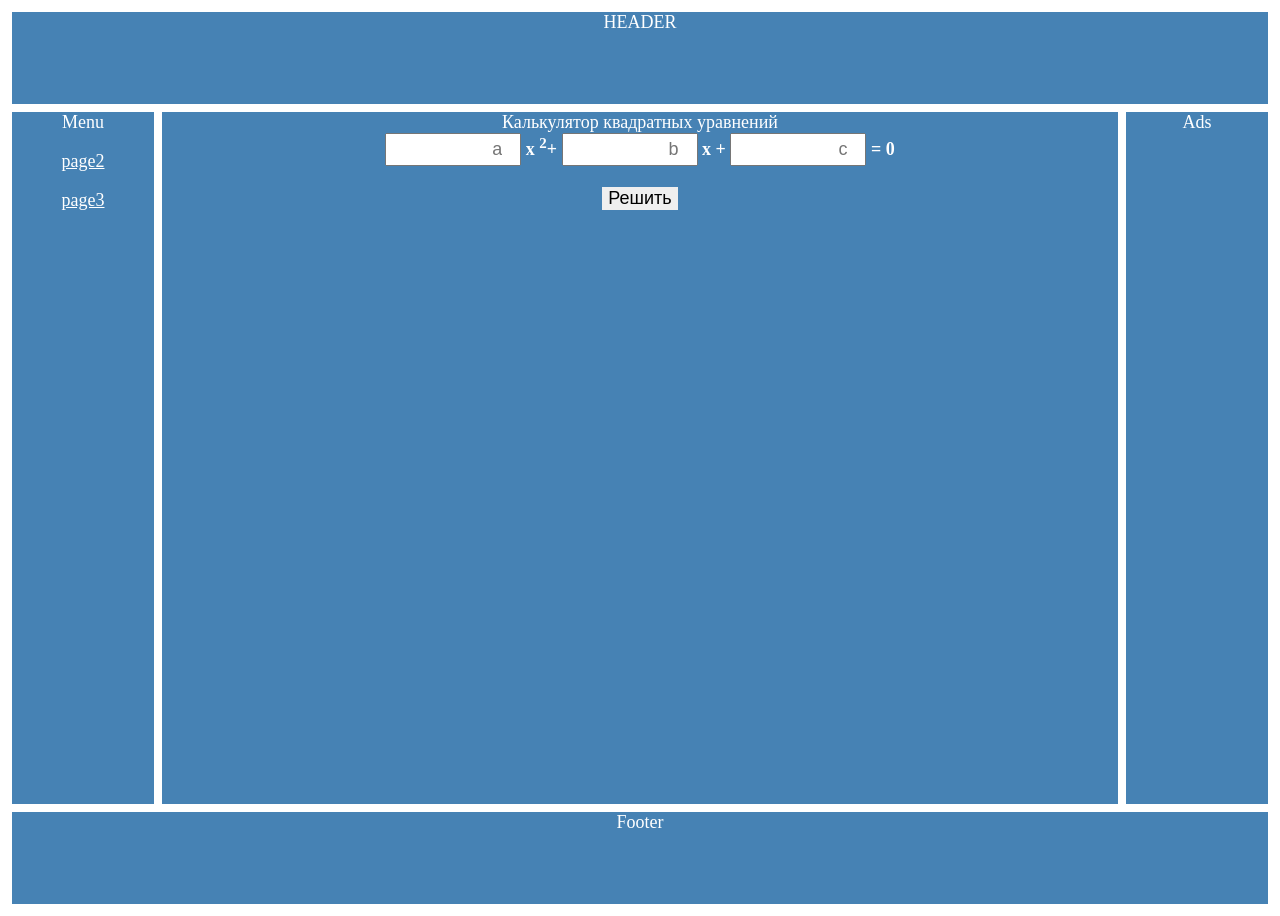
<file: index.html>
<!DOCTYPE html>
<html>
  <head>
    <link rel="stylesheet" href="style.css">
  </head>
  <body class="hg">
  <header class="hg__header">HEADER</header>
  <main class="hg__main">
    <div class="p">Калькулятор квадратных уравнений</div>
      <form action="">
        <input type="number" id="a" placeholder="a"><b id="cif"> x <sup>2</sup>+</b>
        <input type="number" id="b" placeholder="b"><b id="cif"> x +</b>
        <input type="number" id="c" placeholder="c"><b id="cif"> = 0</b>
        <br><br><input id="resh" type="button" value="Решить" onclick="prog();">
      </form>
      <div id="otvet">
        <pre id="result"></pre>
      </div>
      <script src="main.js"></script></main>
  <aside class="hg__left">Menu
    <p><a class="a" href="page2.html">page2</a></p>
    <p><a class="a" href="page3.html">page3</a></p>
  </aside>
  <aside class="hg__right">Ads</aside>
  <footer class="hg__footer">Footer</footer>
  </body>
</html>
</file>
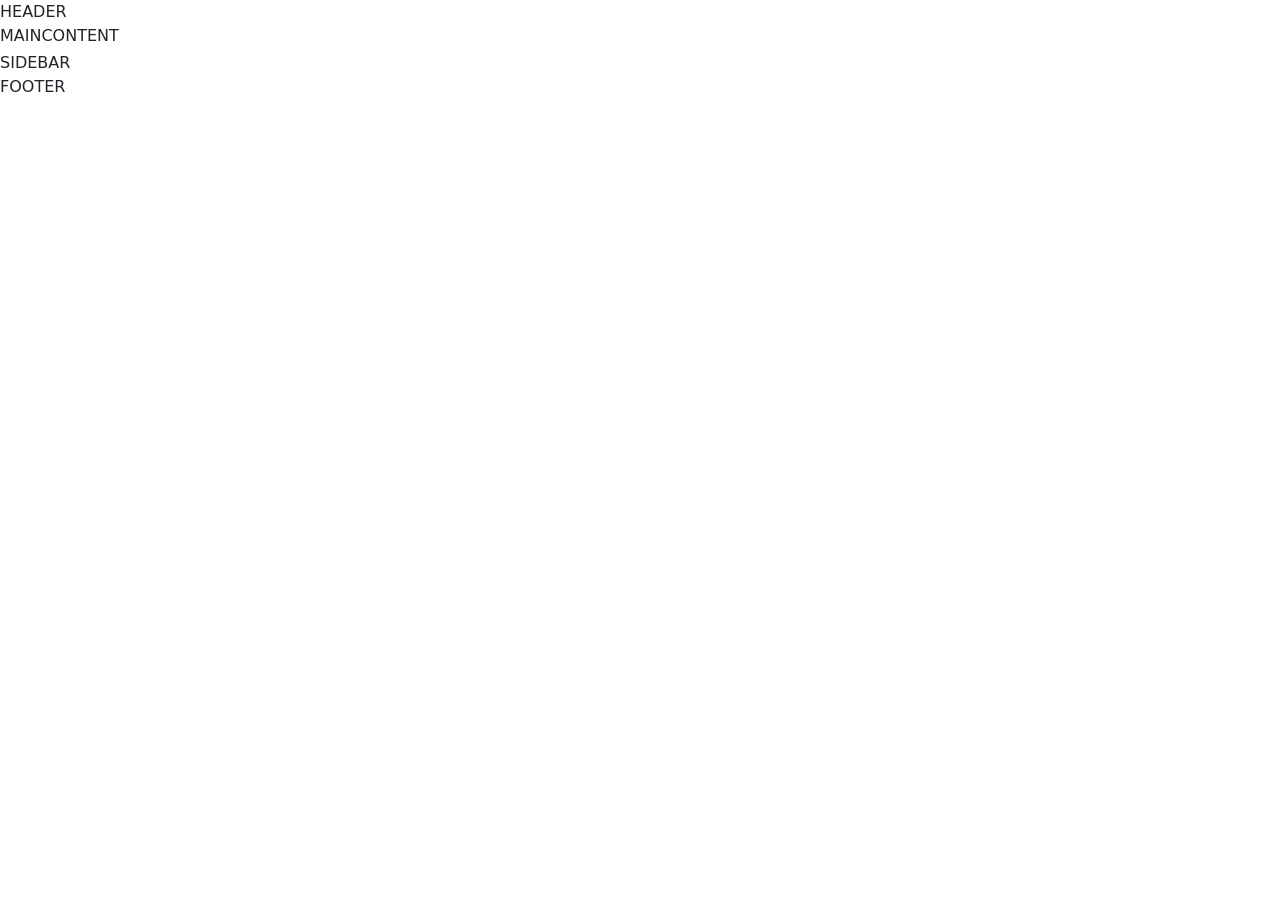
<file: page2.html>
<!doctype html>
<html lang="en">
<head>
  <meta charset="utf-8">
  <link rel="stylesheet" href="style.css">
  <link href="https://cdn.jsdelivr.net/npm/bootstrap@5.1.3/dist/css/bootstrap.min.css" rel="stylesheet" integrity="sha384-1BmE4kWBq78iYhFldvKuhfTAU6auU8tT94WrHftjDbrCEXSU1oBoqyl2QvZ6jIW3" crossorigin="anonymous">
</head>
<body>
    <header>
        <div class="p">HEADER</div>
    </header>
    <main>
      <div class="main">
        <div class="p">MAINCONTENT</div>
      </div>
      <div class="side">
        <div class="p">SIDEBAR <a class="a" href="index.html">page1</a> <a class="a" href="page3.html">page3</a></div>
    </main>
    </div>
    <footer>
        <div class="p">FOOTER</div>
    </footer>
</body>
</html>
</file>
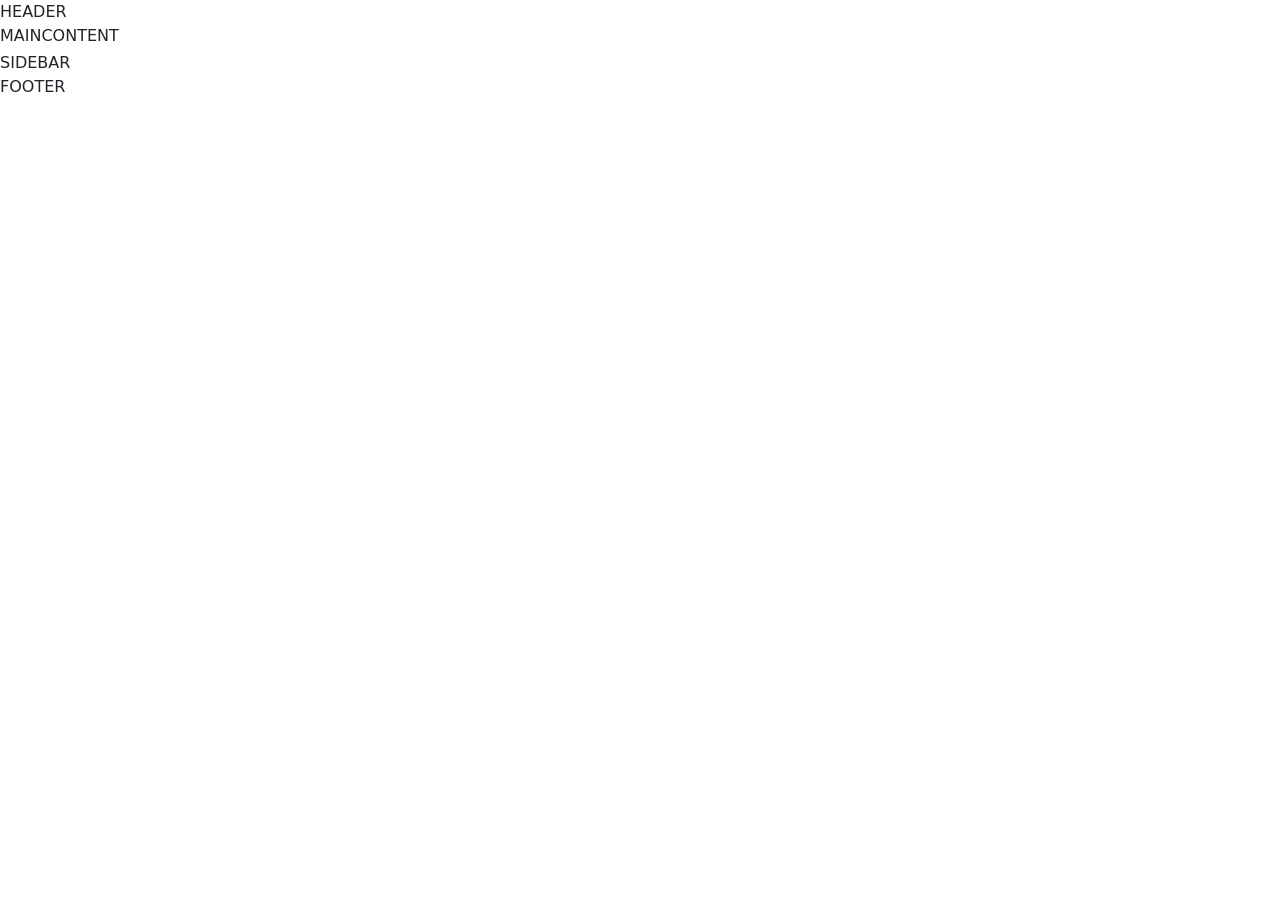
<file: page3.html>
<!doctype html>
<html lang="en">
<head>
  <meta charset="utf-8">
  <link rel="stylesheet" href="style.css">
  <link href="https://cdn.jsdelivr.net/npm/bootstrap@5.1.3/dist/css/bootstrap.min.css" rel="stylesheet" integrity="sha384-1BmE4kWBq78iYhFldvKuhfTAU6auU8tT94WrHftjDbrCEXSU1oBoqyl2QvZ6jIW3" crossorigin="anonymous">
</head>
<body>
    <header>
        <div class="p">HEADER</div>
    </header>
    <main>
      <div class="main">
        <div class="p">MAINCONTENT</div>
      </div>
      <div class="side">
        <div class="p">SIDEBAR <a class="a" href="index.html">page1</a> <a class="a" href="page2.html">page2</a></div>
    </main>
    </div>
    <footer>
        <div class="p">FOOTER</div>
    </footer>
</body>
</html>
</file>
<file: style.css>
.hg__header { grid-area: header; }
.hg__footer { grid-area: footer; }
.hg__main { grid-area: main; }
.hg__left { grid-area: navigation; }
.hg__right { grid-area: ads; }

.hg {
    display: grid;
    grid-template-areas: "header header header"
                         "navigation main ads"
                         "footer footer footer";
    grid-template-columns: 150px 1fr 150px;
    grid-template-rows: 100px
                        1fr
                        100px;
    min-height: 100vh;
}

@media screen and (max-width: 600px) {
    .hg {
        grid-template-areas: "header"
                             "navigation"
                             "main"
                             "ads"
                             "footer";
        grid-template-columns: 100%;
        grid-template-rows: 100px
                            50px
                            1fr
                            50px
                            30px;
    }
}
.hg__header{
  background-color: #4682B4;
  text-align: center;
  color: white;
  border: 0.5vh solid white;
  font-size: 2vh;
}
.hg__main{
  background: #4682B4;
  color: white;
  text-align: center;
  border: 0.5vh solid white;
    font-size: 2vh;
}
.hg__left{
  background: #4682B4;
  color: white;
  text-align: center;
  border: 0.5vh solid white;
    font-size: 2vh;
}
.hg__right{
  background: #4682B4;
  color: white;
  text-align: center;
  border: 0.5vh solid white;
  font-size: 2vh;
}
.hg__footer{
  background: #4682B4;
  color: white;
  text-align: center;
  border: 0.5vh solid white;
  font-size: 2vh;
}
.a{
  text-align: center;
  color: white;
  font-size: 2vh;
}
#otvet{
  display: none;
  font-size: 2vh;
}
pre{
  font-size: 2vh;
  margin: auto;
  background: black;
  border: 0.5vw solid black;
}
input[type="number"]{
  width: 10vw;
  height: 3vh;
  text-align: right;
  font-size: 2vh;
}
input[type="button"]{
  border: none;
}
input[type="button"]:hover{
  opacity: 0.5;
}
#cif{
  font-size: 2vh;
}
#resh{
  font-size: 2vh;
}
</file>
